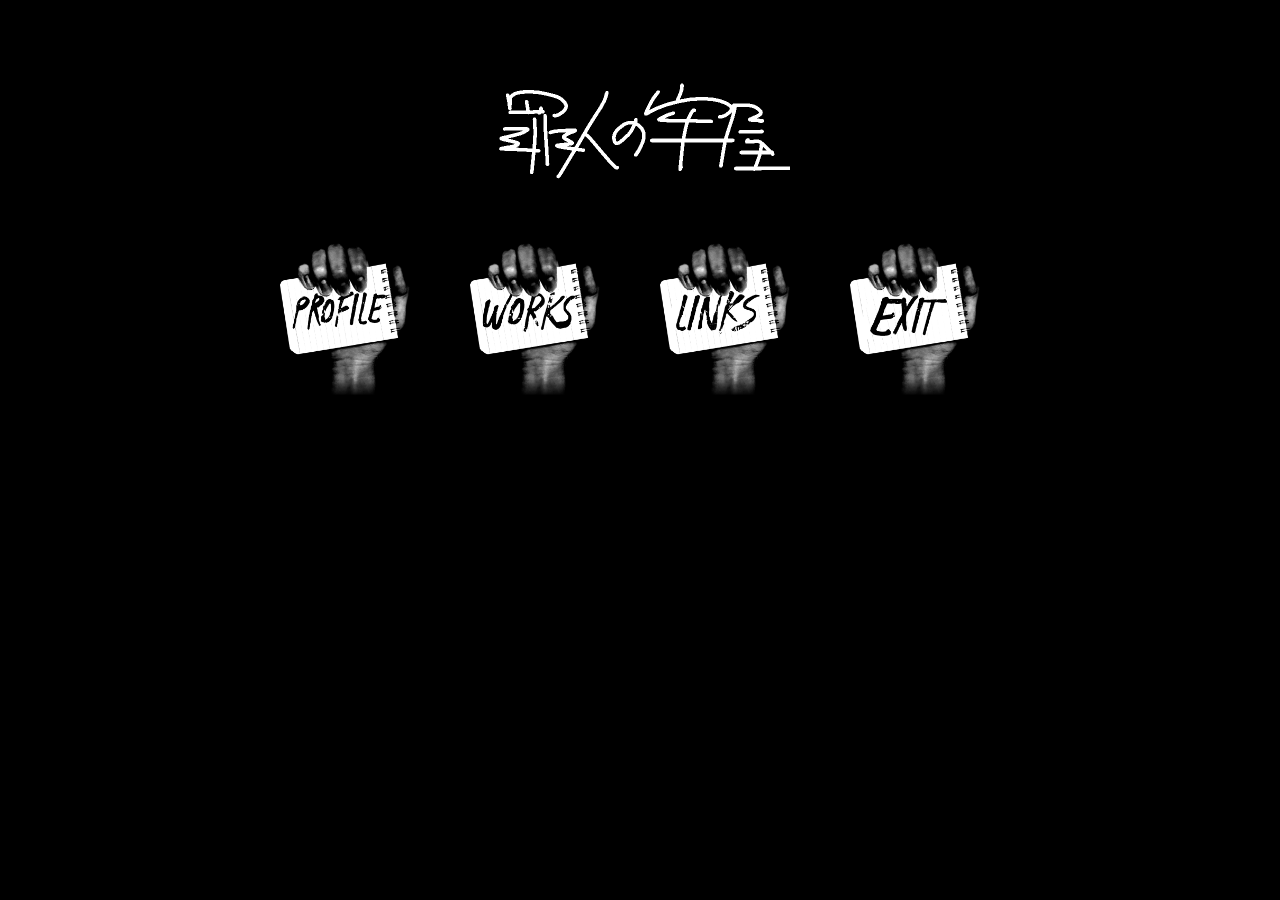
<file: index.html>
<!DOCTYPE html>
<html>
<head>
<meta charset="UTF-8">
<link rel="stylesheet" href="base.css">
<link rel="shortcut icon" href="favicon.ico">
<title>罪人の牢屋</title>
</head>
<body>
<div id="pagebody">

<div id="titlelogo">
<h1><div style="text-align:center;">
<img src="images/royalogo.gif" alt="罪人の牢屋" width="300" height="100"></div></h1>
</div>

<ul id="menu">
<div align="center">
<li><a href="profile.html"><img src="images/menuh_profile.png" alt="PROFILE" width="130" height="114"></a></li>
<li><a href="works.html"><img src="images/menuh_works.png" alt="WORKS" width="130" height="114"></a></li>
<li><a href="links.html"><img src="images/menuh_links.png" alt="LINKS" width="130" height="114"></a></li>
<li><a href="exit.html"><img src="images/menuh_exit.png" alt="EXIT" width="130" height="114"></a></li>
</div>
</ul>

<div class="tekubi">
<li><img src="images/menuhandsita.png" width="56" height="39"></li>
<li><img src="images/menuhandsita.png" width="56" height="39"></li>
<li><img src="images/menuhandsita.png" width="56" height="39"></li>
<li><img src="images/menuhandsita.png" width="56" height="39"></li>
</div>
<br><br><br>

<div class="small">
<small></small>
</div>


</div>
</body>
</html>
</file>
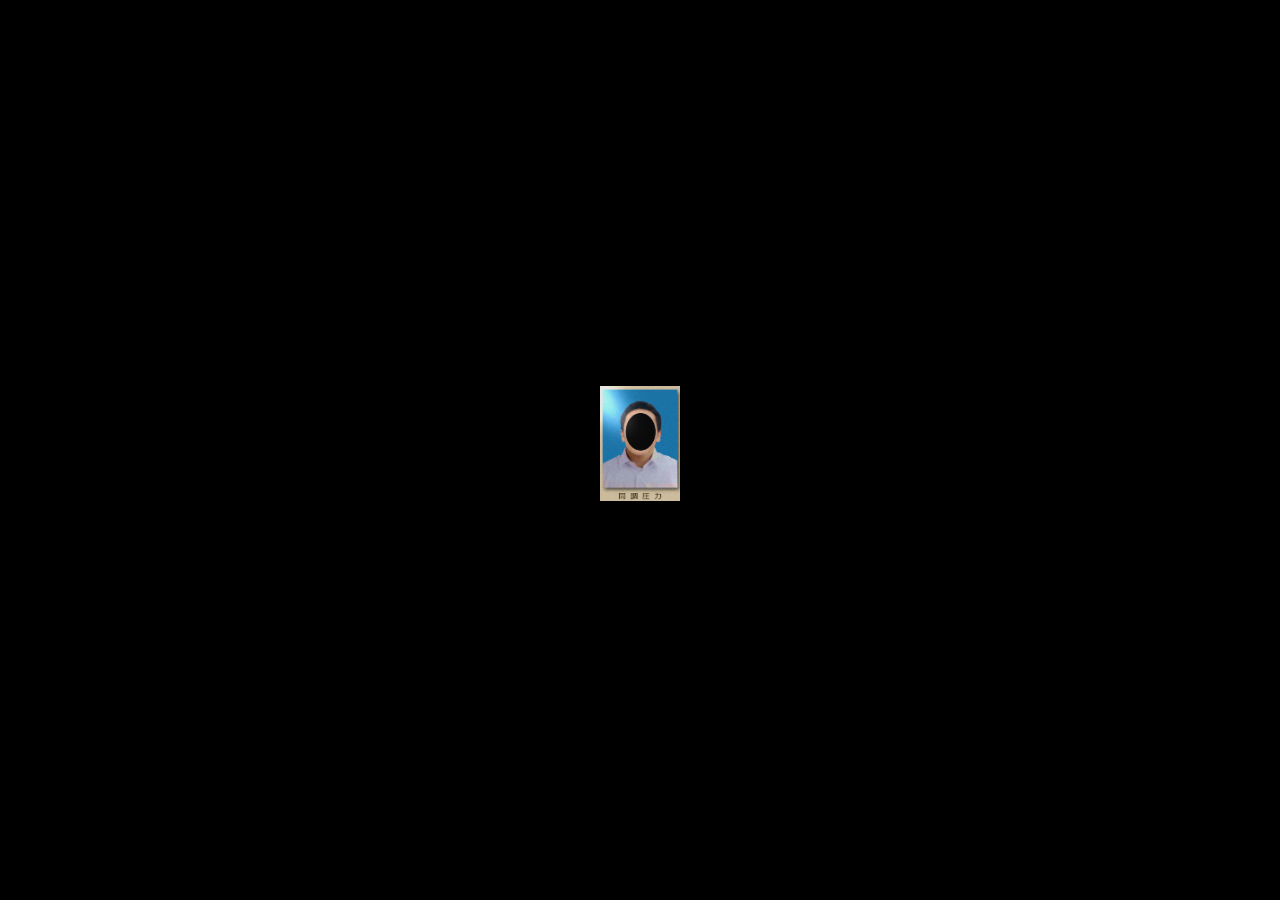
<file: exit.html>
<!DOCTYPE html>
<html>
<head>
<meta charset="UTF-8">
<link rel="stylesheet" href="base.css">
<link rel="shortcut icon" href="favicon.ico">
<title>EXIT│罪人の牢屋</title>
<style type="text/css">
html, body {
  width: 100%;
  height: 100%;
  margin: 0;
  padding: 0;
}
html {
  display: table;
}
body {
  display: table-cell;
  text-align: center;
  vertical-align: middle;
}
</style>
</head>
<body>
<div class="album">
<h1><div style="text-align:center;">
<img src="images/album.jpg" alt="同調圧力" width="80" height="115"></div></h1>
</div>
</div>
</body>
</html>
</file>
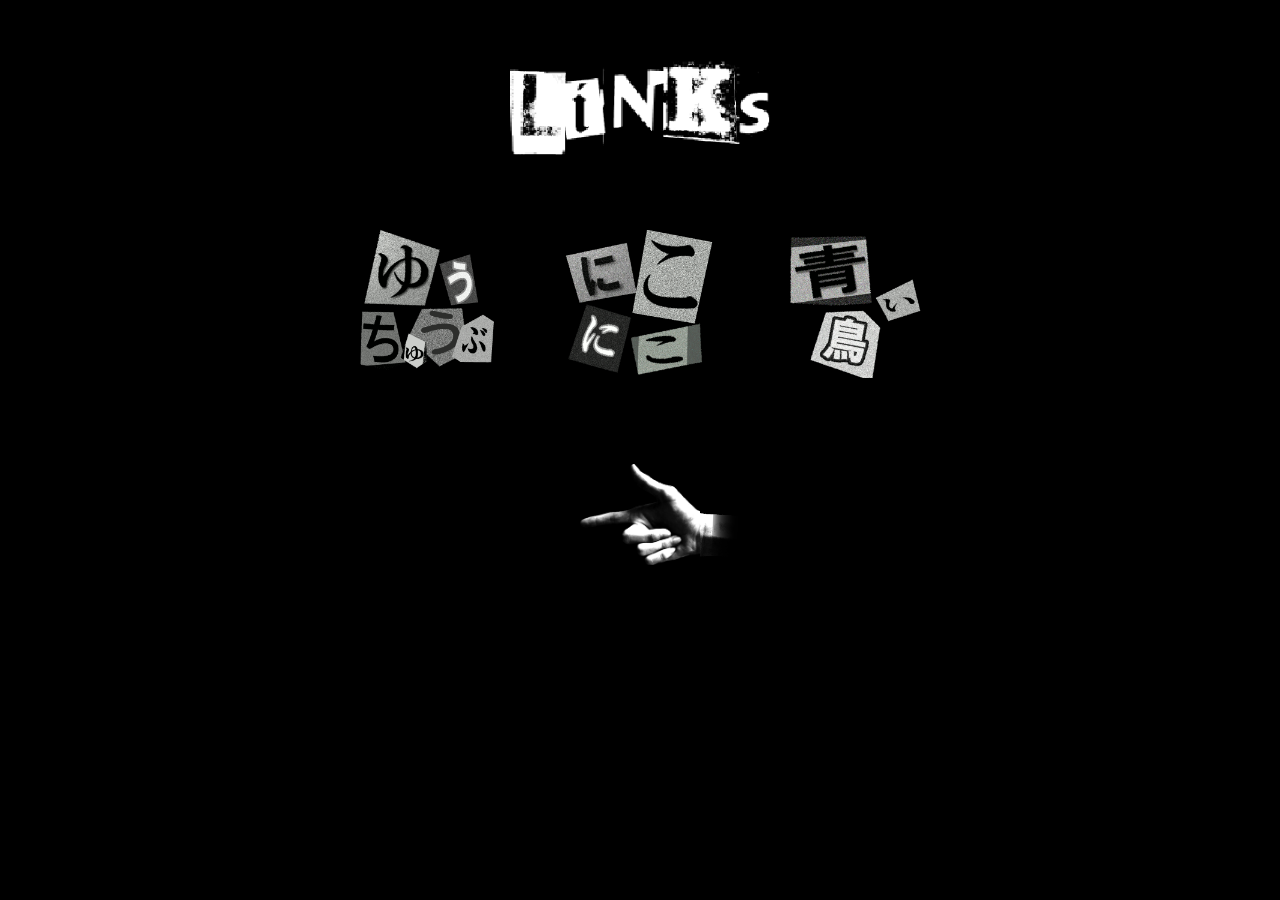
<file: links.html>
<!DOCTYPE html>
<html>
<head>
<meta charset="UTF-8">
<link rel="stylesheet" href="base.css">
<link rel="shortcut icon" href="favicon.ico">
<title>LINKS│罪人の牢屋</title>
</head>
<body>

<div align="center">
<div class="pagetitle">
<h1><img src="images/title_links.png" alt="LINKS" width="260" height="95"></h1>
</div>
</div>

<center>
<div class="thumbnails">
<li><a href="https://www.youtube.com/channel/UCAql_-5XNE2C65IcO3Qk8BQ/videos?view_as=subscriber" target="_blank"><img src="images/link_youtube.gif" alt="YouTube" width="150" height="150"></a></li>
<li><a href="https://www.nicovideo.jp/user/91756189" target="_blank"><img src="images/link_niconico.gif" alt="niconico" width="150" height="150"></a></li>
<li><a href="https://twitter.com/tsumibito23310" target="_blank"><img src="images/link_twitter.gif" alt="Twitter" width="150" height="150"></a></li>

</center>

<div align="center">
<div class="backfinger">
<h1><a href="index.html"><img src="images/backfinger.png" alt="BACK" width="120" height="101"></a></h1>
</div>
<div class="backfingersita">
<h1><img src="images/backfingersita.png" alt="" width="50" height="48"></h1>
</div>
</div>

</body>
</html>
</file>
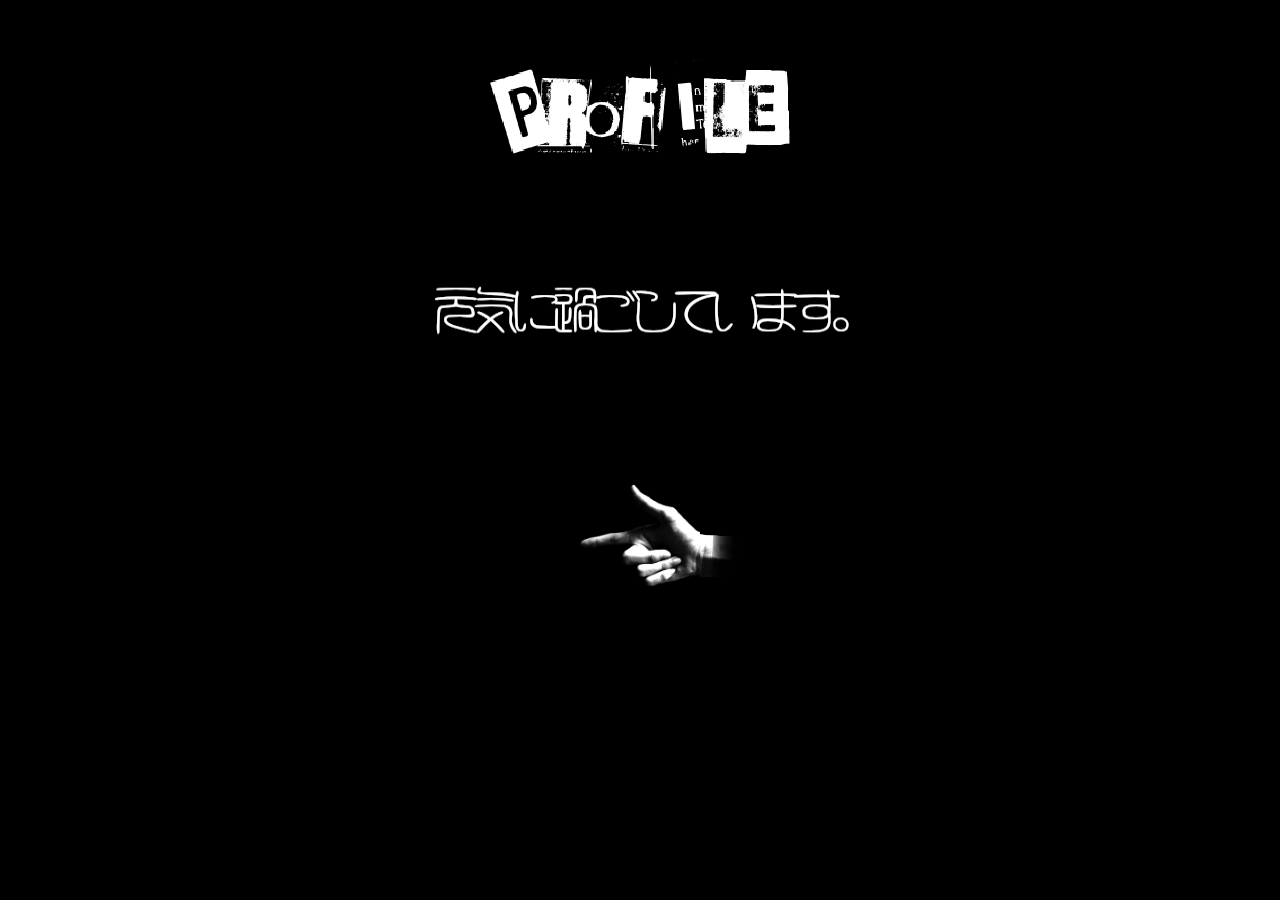
<file: profile.html>
<!DOCTYPE html>
<html>
<head>
<meta charset="UTF-8">
<link rel="stylesheet" href="base.css">
<link rel="shortcut icon" href="favicon.ico">
<title>PROFILE｜罪人の牢屋</title>
</head>
<body>

<div align="center">
<div class="pagetitle">
<h1><img src="images/title_profile.png" alt="PROFILE" width="300" height="94"></h1>
</div>

<div class="middlething">
<h1><img src="images/genki.gif" alt="元気に過ごしています。" width="500" height="246"></h1>
</div>

<div class="backfinger">
<h1><a href="index.html"><img src="images/backfinger.png" alt="BACK" width="120" height="101"></a></h1>
</div>
<div class="backfingersita">
<h1><img src="images/backfingersita.png" alt="" width="50" height="48"></h1>
</div>

</body>
</html>
</file>
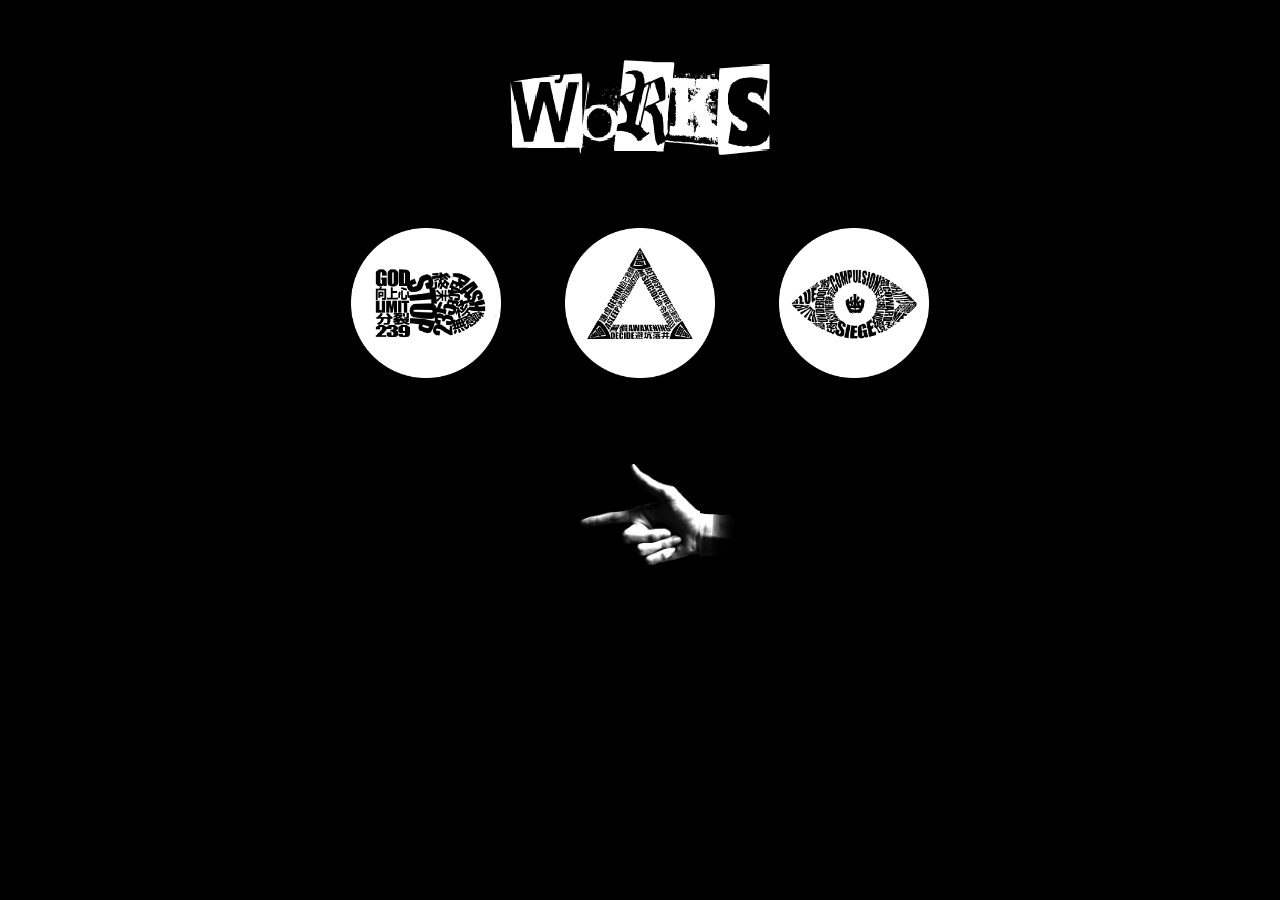
<file: works.html>
<!DOCTYPE html>
<html>
<head>
<meta charset="UTF-8">
<link rel="stylesheet" href="base.css">
<link rel="shortcut icon" href="favicon.ico">
<title>WORKS│罪人の牢屋</title>
</head>
<body>

<div align="center">
<div class="pagetitle">
<h1><img src="images/title_works.png" alt="WORKS" width="260" height="95"></h1>
</div>
</div>

<center>
<div class="thumbnails">
<li><a href="https://youtu.be/mLeqSsGfvEM" target="_blank"><img src="images/circle_ohi.png" alt="オーバーヒートアイランド" width="150" height="150"></a></li>
<li><a href="https://youtu.be/59hLJtCR8wA" target="_blank"><img src="images/circle_tst.png" alt="タサツ願望" width="150" height="150"></a></li>
<li><a href="https://youtu.be/9Hc-CZVzOno" target="_blank"><img src="images/circle_yuu.png" alt="幽" width="150" height="150"></a></li>
</center>

<div align="center">
<div class="backfinger">
<h1><a href="index.html"><img src="images/backfinger.png" alt="BACK" width="120" height="101"></a></h1>
</div>
<div class="backfingersita">
<h1><img src="images/backfingersita.png" alt="" width="50" height="48"></h1>
</div>
</div>

</body>
</html>
</file>
<file: base.css>
@charset "utf-8";

* {
		margin:0; padding:0;
}

body {	
		font-size:95%;	
		font-family: "ＭＳ ゴシック",sans-serif;
		line-height:1.5;	
		color:#ffffff;
		background-color:black
}

div#pagebody {
		width:1000px; height:500px; margin:0 auto;
}

ul#menu {
		width:980px; height:150px;
		margin:0px 0px;
}

#menu li {	
		list-style-type:none;
		margin:0px 110px;
		text-align:center;
}

#menu li a {
		display:inline-block;		
		text-decoration:none;
		float:left;
		margin:-30px 30px;
}

#titlelogo {
		margin:80px 20px;
}

.tekubi {
		list-style-type:none;
		text-align:center;
		margin:0px 0px;
		position: relative;
		right: -115px;
		bottom: 66px;
}

.tekubi li{
		float:left;
		text-align:center;
		margin:0px 67px;
}
.small {
		text-align:center;
		margin:0px 0;
}

.pagetitle {
		margin:60px 0px;
}

.backfinger {
		margin:300px 0px 0px 0;
}

.backfingersita {
		margin:-65px 0px 0px 170px;
}

.middlething {
		margin:-40px 0px -260px 10px;
		
}

.thumbnails {
		text-align:center;
		margin-bottom:-220px
}

.thumbnails li {
		display:inline;
		margin:0px 30px;
}

.album {
		margin-:500px 0 0 0;
}
</file>
